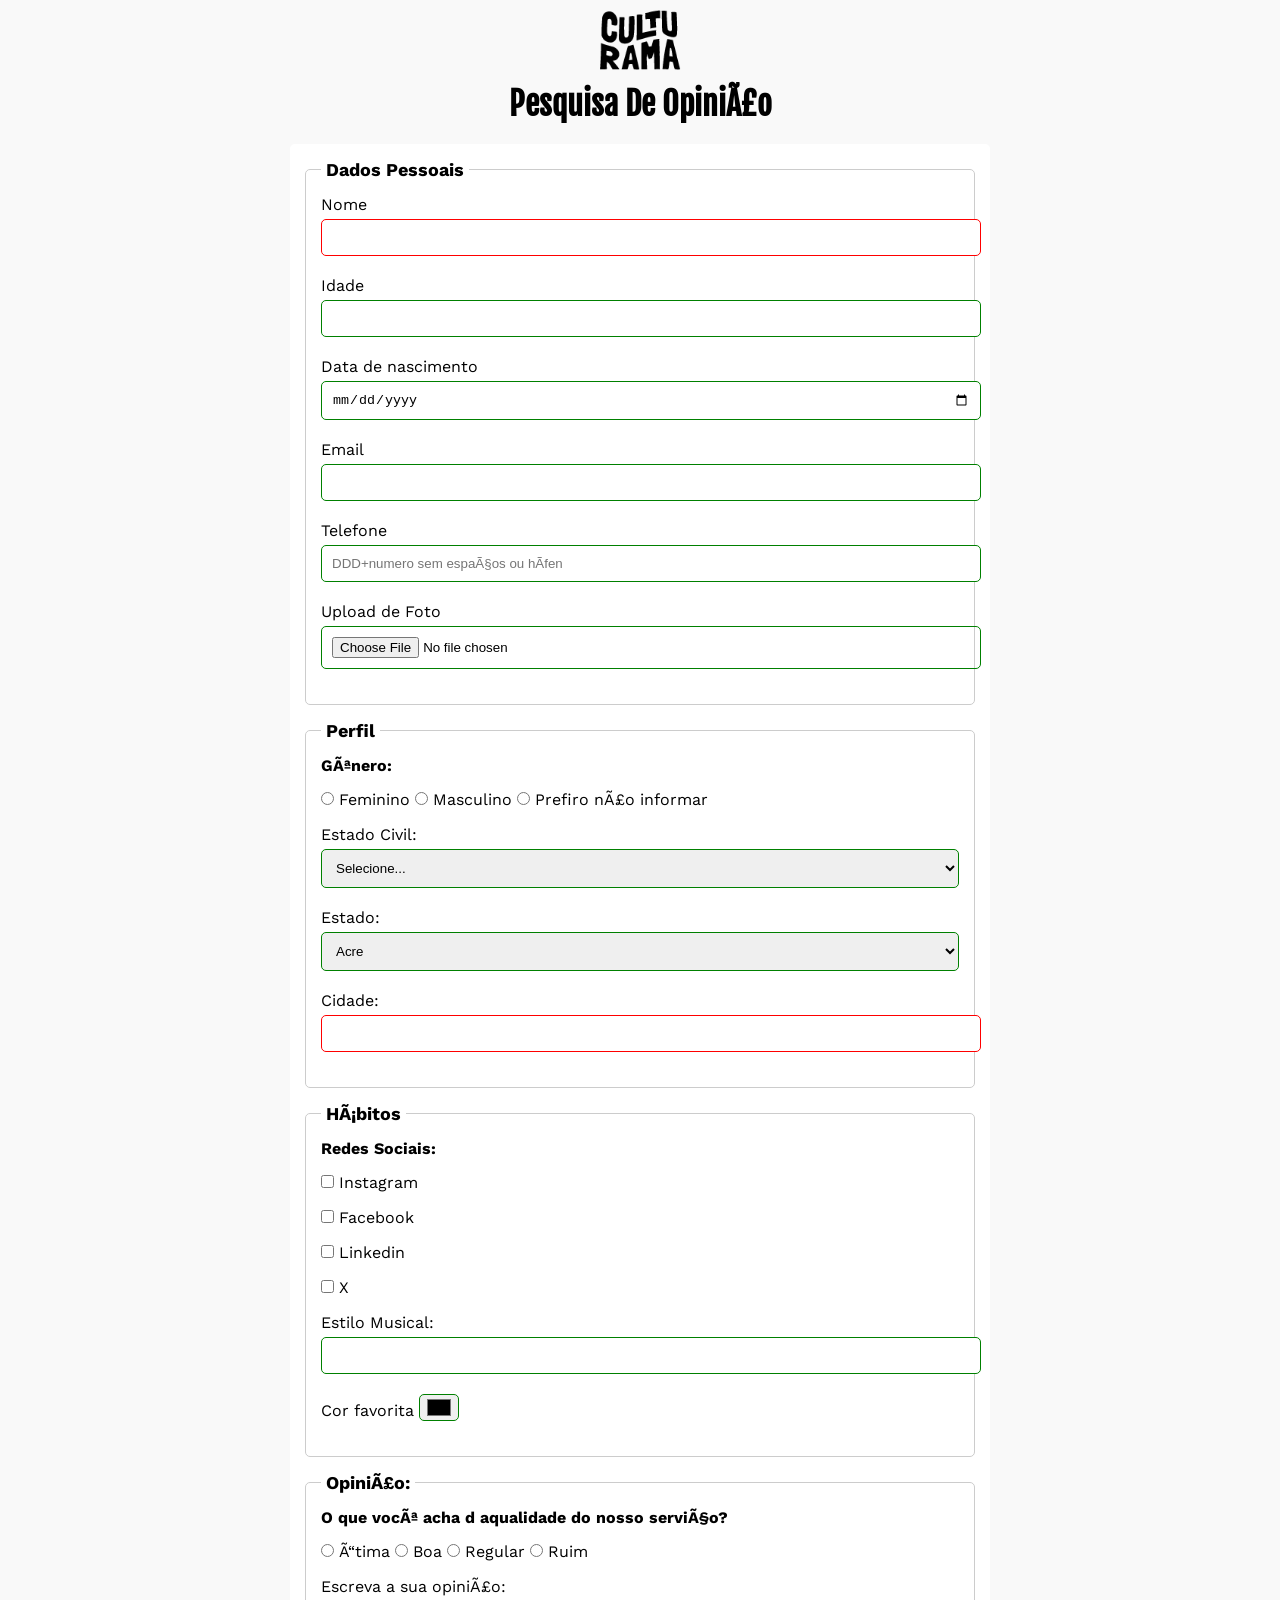
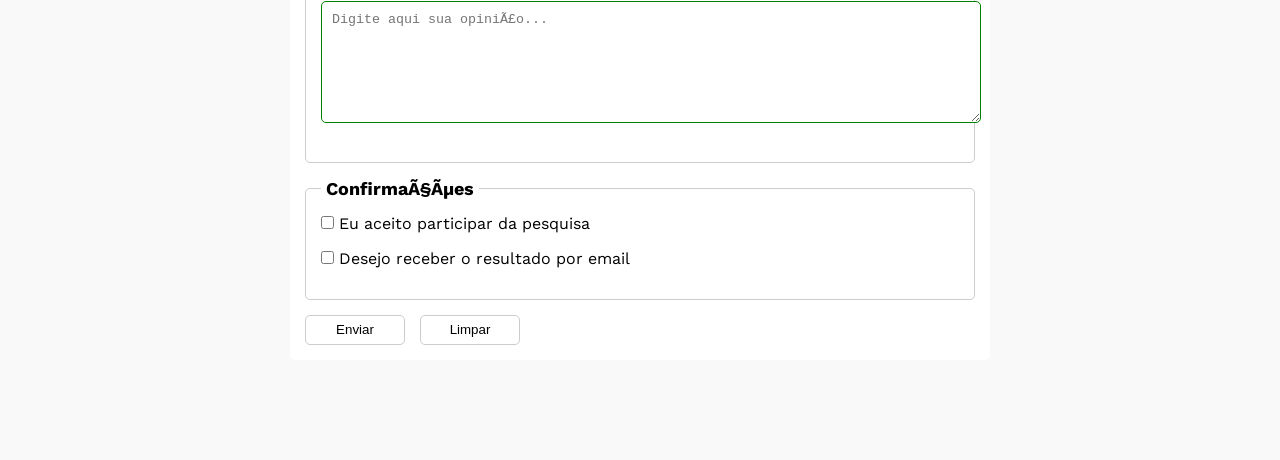
<file: index.html>
<!DOCTYPE html>
<html lang="en">
<head>
    <meta charset="pt-BR">
    <meta name="viewport" content="width=device-width, initial-scale=1.0">
    <link rel="icon" href="css/culturama-favico.png">

    <link rel="stylesheet" href="css/style.css">
    <link rel="preconnect" href="https://fonts.googleapis.com">
    <link rel="preconnect" href="https://fonts.gstatic.com" crossorigin>
    <link href="https://fonts.googleapis.com/css2?family=Fjalla+One&family=Work+Sans&display=swap" rel="stylesheet">

    <title>Pesquisa Culturama</title>
</head>
<body>
    <main>
            <header>
        <img src="img/logo-culturama.png" alt="logo culturama">
        <h1>
        Pesquisa De Opinião
        </h1>
    </header>

    <!-- DADOS PESSOAIS -->
    <section>
        <form action="sucesso.html" method="get">
            
            <fieldset>
                <legend>Dados Pessoais</legend>
                <label for="name">Nome</label>
                <input id="name" type="text" name="userName" required>
                <br>
                <label for="age">Idade</label>
                <input id="age" type="number" name="age" min="12" max="100">
                <br>
                <label for="birthdate">Data de nascimento</label>
                <input id="birthdate" type="date" name="date">
                <br>
                <label for="email">Email</label>
                <input id="email" type="email" name="userEmail" requiered>
                <br>
                <label for="phonenumber">Telefone</label>
                <input id="phonenumber" type="tel" name="userPhoneNumber" pattern="[0-9]{11}" placeholder="DDD+numero sem espaços ou hífen">
                <br>
                <label for="image">Upload de Foto</label>
                <input id="image" type="file" accept="image/*" name="userImage">
                <br>
            </fieldset>

            <fieldset>
                <legend>Perfil</legend>

                <p>Gênero: </p>
                <input id="feminino" type="radio" name="userGender"
                value="Feminino">
                <label for="feminino">Feminino</label>

                
                <input id="masculino" type="radio" name="userGender"
                value="Masculino">
                <label for="masculino">Masculino</label>
            
                <input id="notinformed" type="radio" name="userGender"
                value="NotInformed">
                <label for="notinformed">Prefiro não informar</label>
                <br>
                
                <label for="maritalStatus">Estado Civil:</label>
                <select id="maritalStatus" name="UserMaritalStatus">
                    <option value="notInformed">Selecione...</option>
                    <option value="casado">Casado</option>
                    <option value="solteiro">Solteiro</option>
                    <option value="divorciado">Divorciado</option>
                    <option value="união estável">União estável</option>
                </select> 

                <label for="state">Estado:</label>
                <select  id="state" name="useState">
                    <label for="userState">Estado: </label>
                    <option value="Acre">Acre</option>    
                    <option value="Alagoas">Alagoas</option>
                    <option value="Amapá">Amapá</option>
                    <option value="Amazonas">Amazonas</option>
                    <option value="Bahia">Bahia</option>
                    <option value="Ceará">Ceará</option>
                    <option value="Distrito Federal">Distrito Federal</option>
                    <option value="Espirito Santo">Espirito Santo</option>
                    <option value="Goiás">Goiás</option>
                    <option value="Maranhão">Maranhão</option>
                    <option value="Mato Grosso do Sul">Mato Grosso do Sul</option>
                    <option value="Mato Grosso">Mato Grosso</option>
                    <option value="Minas Gerais">Minas Gerais</option>
                    <option value="Pará">Pará</option>
                    <option value="Paraíba">Paraíba</option>
                    <option value="Paraná">Paraná</option>
                    <option value="Pernambuco">Pernambuco</option>
                    <option value="Piauí">Piauí</option>
                    <option value="Rio de Janeiro">Rio de Janeiro</option>
                    <option value="Rio Grande do Norte">Rio Grande do Norte</option>
                    <option value="Rio Grande do Sul">Rio Grande do Sul</option>
                    <option value="Rondônia">Rondônia</option>
                    <option value="Roraima">Roraima</option>
                    <option value="Santa Catarina">Santa Catarina</option>
                    <option value="São Paulo">São Paulo</option>
                    <option value="Sergipe">Sergipe</option>
                    <option value="Tocantins">Tocantins</option>
                </select>

                <br>
                <section>
                <label for="city">Cidade: </label>
                <input id="city" type="text" name="userCity" required>
                </section>

            </fieldset> 
            
            
            <fieldset>
                <legend>Hábitos</legend>
                
                <p>Redes Sociais:</p>
                <input id="instagram" type="checkbox" name="social"
                value="instagram">
                <label for="instagram">Instagram</label>
                <br>
                <input id="facebook" type="checkbox" name="social"
                value="facebook">
                <label for="facebook">Facebook</label>
                <br>
                <input id="linkedin" type="checkbox" name="social"
                value="linkedin">
                <label for="linkedin">Linkedin</label>
                <br>
                <input id="x" type="checkbox" name="social"
                value="x">
                <label for="x">X</label>
                <br>
                <label for="musicStyle">Estilo Musical:</label>
                <input list="styleTypes" id="musicStyle" name="userMusicStyle" type="text">
                <datalist id="styleTypes">
                    <option value="Rock">    
                    <option value="Pop">    
                    <option value="Samba">    
                    <option value="Sertanejo">    
                </datalist>
                <br>
                <label for="favoriteColor">Cor favorita</label>
                <input type="color" name="userFavoriteColor" id="favoriteColor">
            </fieldset>

            <fieldset>
                <legend>Opinião:</legend>
                <p>O que você acha d aqualidade do nosso serviço?</p>

                <input type="radio" id="otimo" name="userServiceOpinios" value="otima">
                <label for="otimo">Ótima</label>

                <input type="radio" id="boa" name="userServiceOpinios" value="boa">
                <label for="boa">Boa</label>

                <input type="radio" id="regular" name="userServiceOpinios" value="regular">
                <label for="regular">Regular</label>

                <input type="radio" id="ruim" name="userServiceOpinios" value="ruim">
                <label for="ruim">Ruim</label>

                <br>
                <label for="comment">Escreva a sua opinião:</label>
                <textarea id="comment" name="userComment" placeholder="Digite aqui sua opinião..."></textarea>
            </fieldset>

            <fieldset>
                <legend>Confirmações</legend>

                <input type="checkbox" name="userLgpd" id="userLgpdTerm" value="accepted" requiered>
                <label for="UserLgpdTerm">Eu aceito participar da pesquisa</label><br>


                <input type="checkbox" name="userGetResult" id="getResult" value="accepted">
                <label for="UserLgpdTerm">Desejo receber o resultado por email</label><br>

            </fieldset>
            
            <button type="submit">Enviar</button>
            <button type="reset">Limpar</button>
        
        
        </form>
    </section>   
    </main>
    
</body>
</html>
</file>
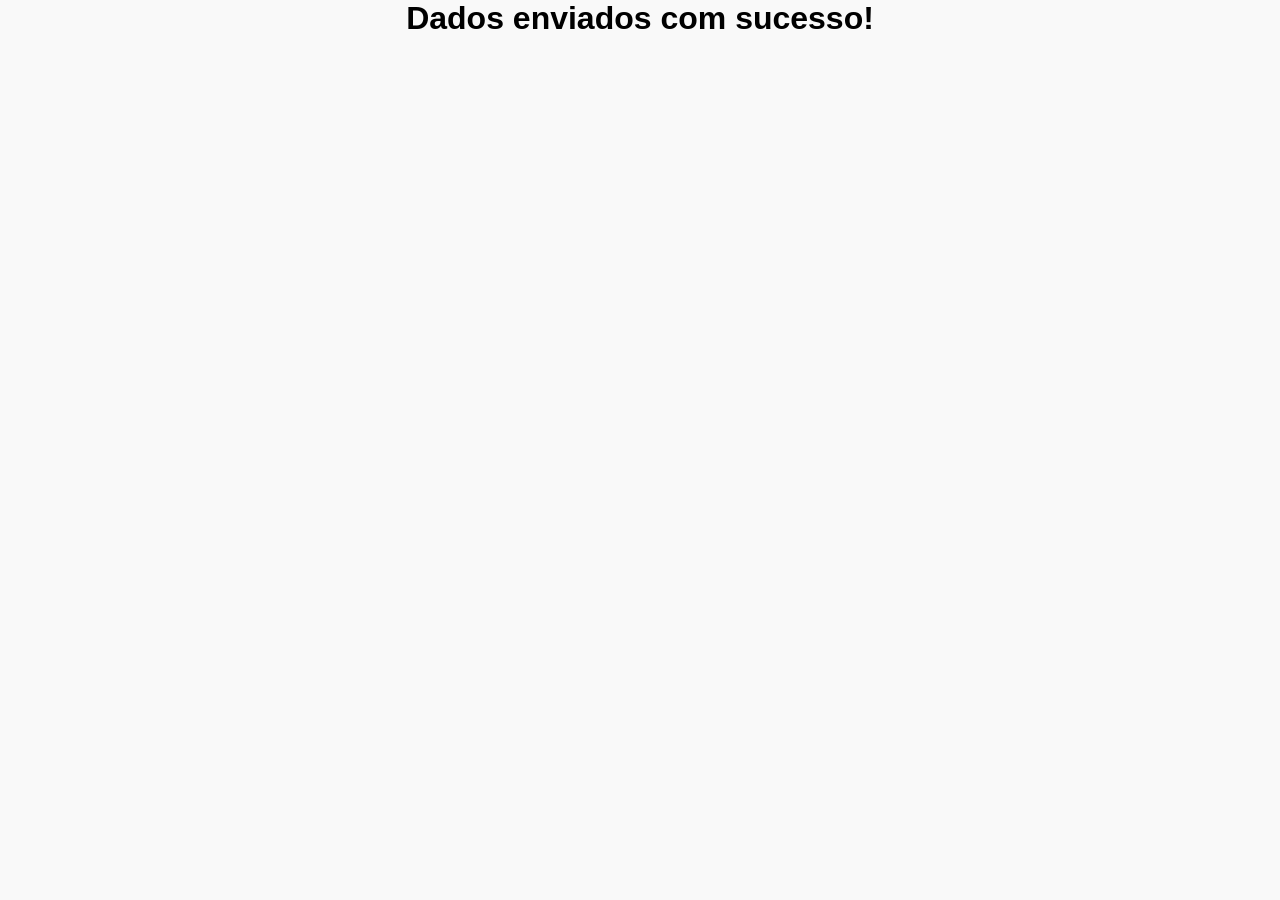
<file: sucesso.html>
<!DOCTYPE html>
<html lang="en">
<head>
    <meta charset="UTF-8">
    <meta name="viewport" content="width=device-width, initial-scale=1.0">
    <link rel="stylesheet" href="css/style.css">
    <title>Pesquisa Culturama</title>
</head>
<body>
    <header>
        <h1>
        Dados enviados com sucesso!
        </h1>
    </header>
</body>
</html>
</file>
<file: css/style.css>
* {
    margin: 0;
    padding: 0;
    box-sizing: 0;
 }

body{
    background-color:#f9f9f9;
    font-family:"Work Sans", "sans-serif";
 }

main{
    width: 100%;
    max-width: 700px;
    margin: 0 auto;  
}

header{
   text-align: center;
   margin-bottom: 20px;
}

img{
   width: 100px;
}

h1{
   font-family: "Fjalla One", sans-serif;
}

form{
   background-color: #ffffff;
   padding: 15px;
   border-radius: 5px;
   margin-bottom: 100px;
}

fieldset{
   padding: 15px;
   border: 1px solid #cccccc;
   border-radius: 5px;
   margin-bottom: 15px;
}

legend{
   font-weight: bold;
   font-size: 18px;
   padding: 0 5px;
}

label{
   display: inline-block;
   margin-bottom: 5px;
}

p{
   margin-bottom: 15px;
   font-weight: bold;
}

input, select, textarea{
   width: 100%;
   padding: 10px;
   margin-bottom: 20px;
   border: 1px solid #cccccc;
   border-radius: 5px;
}

textarea{
   min-height: 100px; 
}

input[type="radio"],
input[type="checkbox"]{
   width: auto;
}

input[type="color"]{
   width: 40px;
   padding: 0 5px;
}

input:invalid,
select:invalid, 
textarea:invalid{
   border-color: red;
}

input:valid,
select:valid, 
textarea:valid{
   border-color: green;
}

button{
   width: 100px;
   height: 30px;
   margin-right: 10px;
   background-color: #ffffff;
   border: 1px solid #cccccc;
   border-radius: 5px;
   cursor: pointer;
}

button[type="submit"]:hover{
   background-color: green;
   color: #ffffff;
}

button[type="reset"]:hover{
   background-color: red;
   color: #ffffff;
}
</file>
